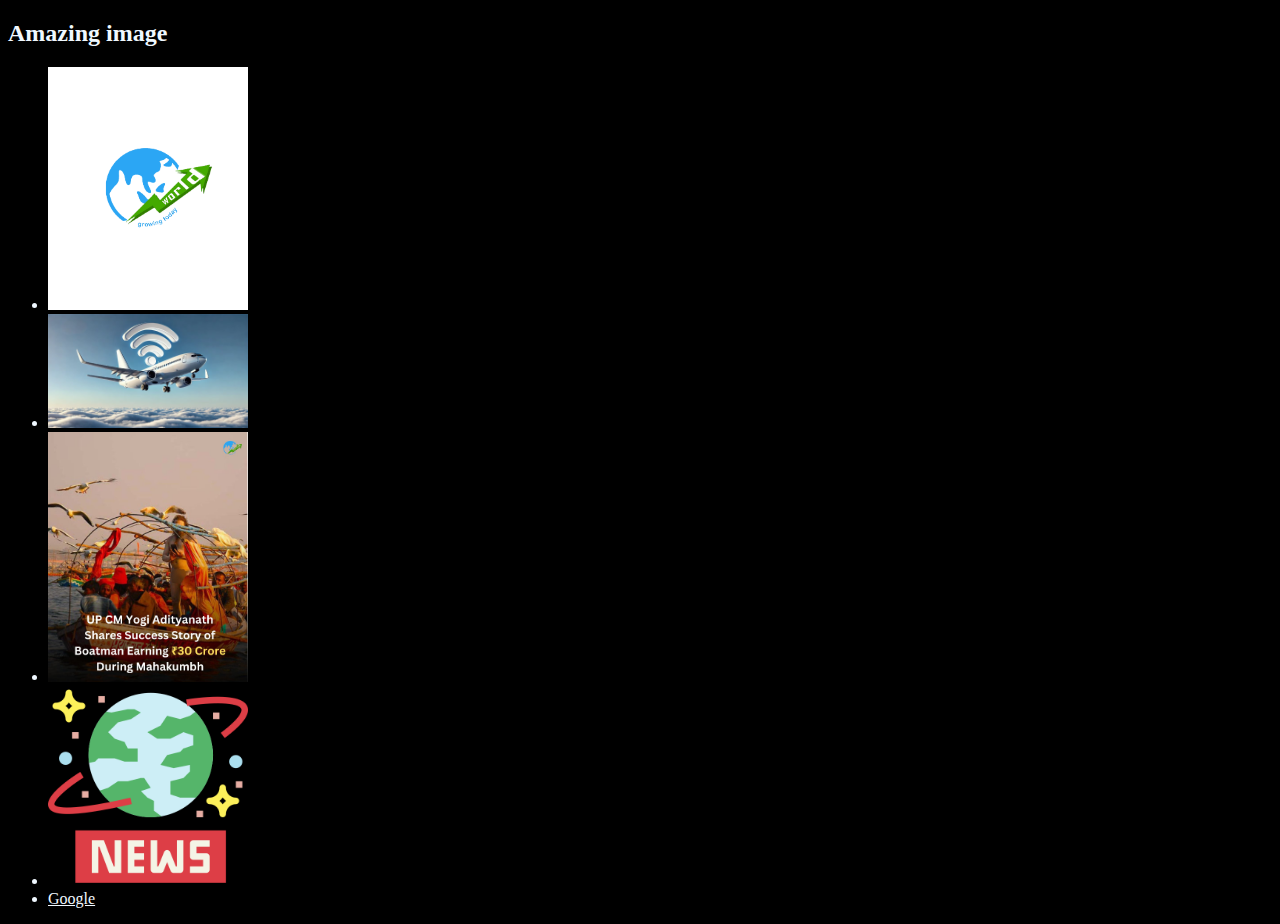
<file: JavaScript 2 Part/Event/Index.html>
<!DOCTYPE html>
<html lang="en">
<head>
    <meta charset="UTF-8">
    <meta name="viewport" content="width=device-width, initial-scale=1.0">
    <title>Html Events</title>

</head>
<body style="background-color: black; color: aliceblue;">
    <h2>Amazing image</h2>
    <div>
        <ul id="image">
            <li><img width="200px" id="profile"src="Growing today world11.jpg" alt="photoshop"></li>
            <li><img width="200px" id="airplae"src="airplane-wifi.jpg"alt=""></li>
            <li><img width="200px" id="Instagram"src="1Instagram page.jpg" alt=""></li>
            <li><img width="200px" id="worldwide"src="worldwide.png" alt=""></li>
            <li><a style="color:aliceblue;" href="https://google.com" id="google">Google</a></li>
        </ul>
    </div>
</body>
<script>
         // document.getElementById('profile').onclick = function(){
         //     alert('profile image clicked');
         // }

         //type , timestamp , defaultPrevented , target , toElement , srcElement, currentTarget,
         //clientX , clientY , screenX , screenY,
         //latkey ,ctrlKey , shiftKey , keyCode

        // document.getElementById('image').addEventListener('click',function(e){
        //     console.log('ckicked on ul');
        // });

        // document.getElementById('profile').addEventListener('click',function(e){
        //     console.log('ckicked on profile'); 
        //     e.stopPropagation()
        // });

        // document.getElementById('google').addEventListener('click',function(e){
        //     e.preventDefault();
        //     e.stopPropagation();
        //     console.log('goolge clicked');
        // });
        

        document.querySelector('#image').addEventListener('click',function(e){
            // console.log(e.target.parentNode);
            console.log(e.target.tagName);
            if(e.target.tagName ==='IMG'){
                let removeit = e.target.parentNode;
                removeit.remove();
            }
        })
</script>
</html>
</file>
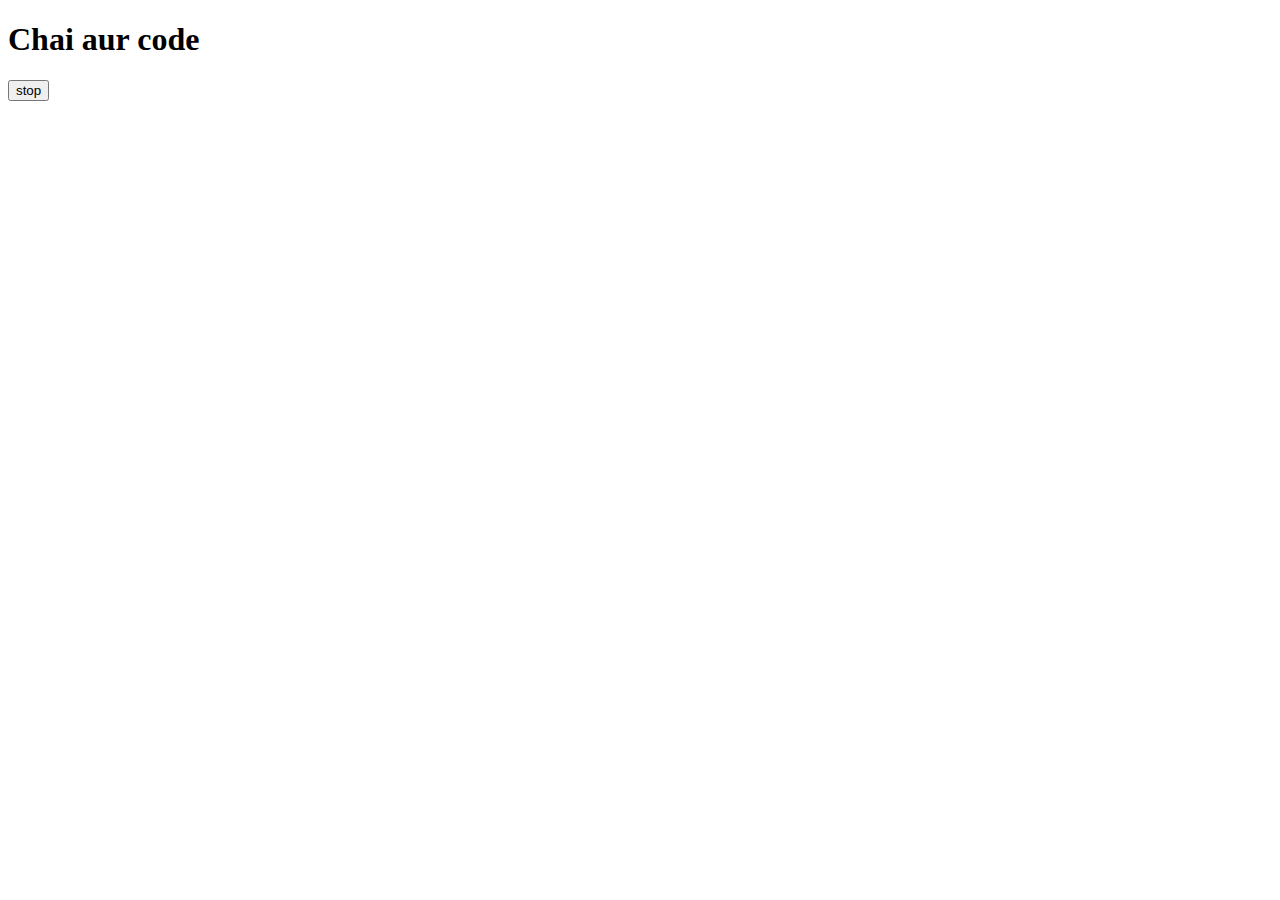
<file: JavaScript 2 Part/Async/1.Index.html>
<!DOCTYPE html>
<html lang="en">
<head>
    <meta charset="UTF-8">
    <meta name="viewport" content="width=device-width, initial-scale=1.0">
    <title>Document</title>
</head>
<body>
    <h1>Chai aur code</h1>
    <button id="stop">stop</button>
</body>
<script>
    const sayname =function(){
        console.log("Hello");   
    };
    const changeText = function(){
        document.querySelector('h1').innerHTML = 'Hello world';
    }
    const timechange = setTimeout(changeText,1000);
    document.querySelector('#stop').addEventListener('click',function(){
        clearTimeout(timechange)
        console.log('stop');
    }); 
</script>
</html>
</file>
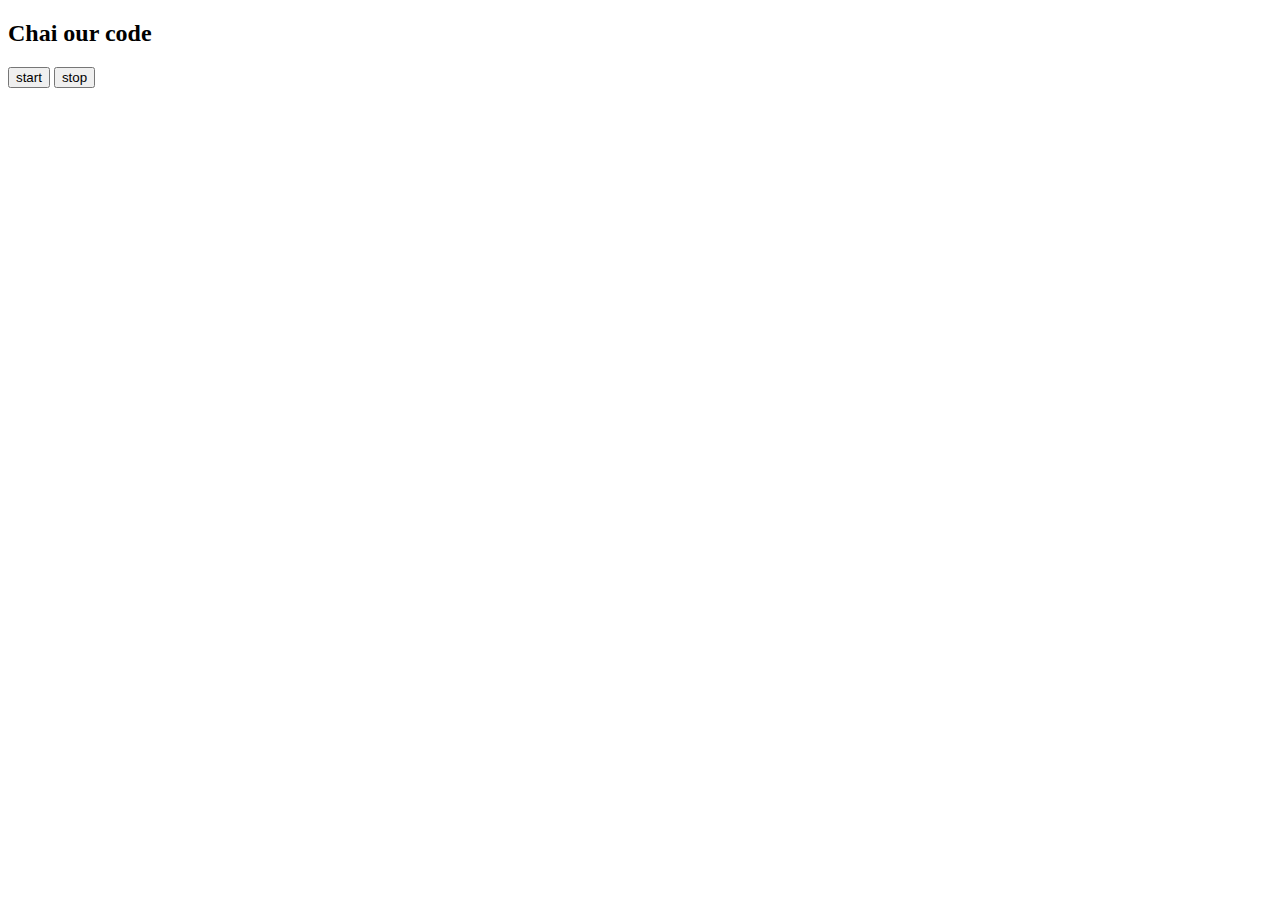
<file: JavaScript 2 Part/Async/2.index.html>
<!DOCTYPE html>
<html lang="en">
<head>
    <meta charset="UTF-8">
    <meta name="viewport" content="width=device-width, initial-scale=1.0">
    <title>Document</title>
</head>
<body>
    <h2>Chai our code</h2>
    <button id="start">start</button>
    <button id="stop">stop</button>
</body>
<script>
    const sayDate = function(str){
        console.log(str,Date.now());
    }
    let timestart;
    document.querySelector('#start').addEventListener('click',function(){
        timestart = setInterval(sayDate,1000,'Hello')
    })
    document.querySelector('#stop').addEventListener('click',function(){
        clearInterval(timestart)
    })
</script>
</html>
</file>
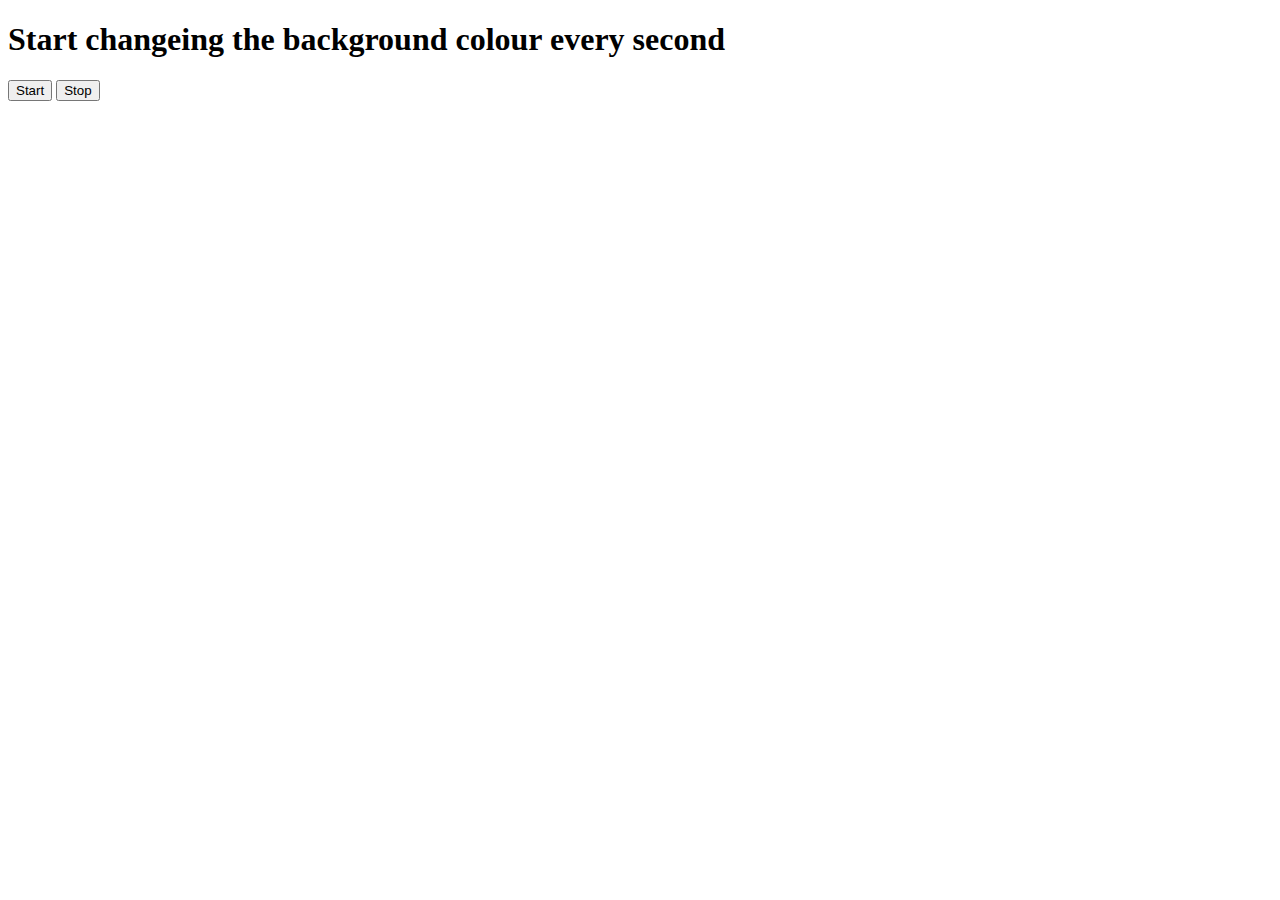
<file: JavaScript 2 Part/Async/3.Colourchange.html>
<!DOCTYPE html>
<html lang="en">
<head>
    <meta charset="UTF-8">
    <meta name="viewport" content="width=device-width, initial-scale=1.0">
    <title>Document</title>
</head>
<body>
    <h1>Start changeing the background colour every second</h1>
    <button id="start">Start</button>
    <button id="stop">Stop</button>
</body>
<script>
    const randomColour = function(){
        const hex = '0123456789ABCDEF';
        let colour = '#'
        for(let i=0;i<6;i++){
            colour +=hex[Math.floor(Math.random() * 16)]; 
        }
        return colour;
    };
    let intervalId;
    const startchangingColor = function(){
        if(!intervalId){
            intervalId = setInterval(changeColor,1000);
        }

        function changeColor(){
            document.body.style.backgroundColor = randomColour();
        }
    };
    const stopchangingColor = function(){
        clearInterval(intervalId);
        intervalId = null;
    };
    document.querySelector('#start').addEventListener('click',startchangingColor);   

    document.querySelector('#stop').addEventListener('click',stopchangingColor); 
</script>
</html>
</file>
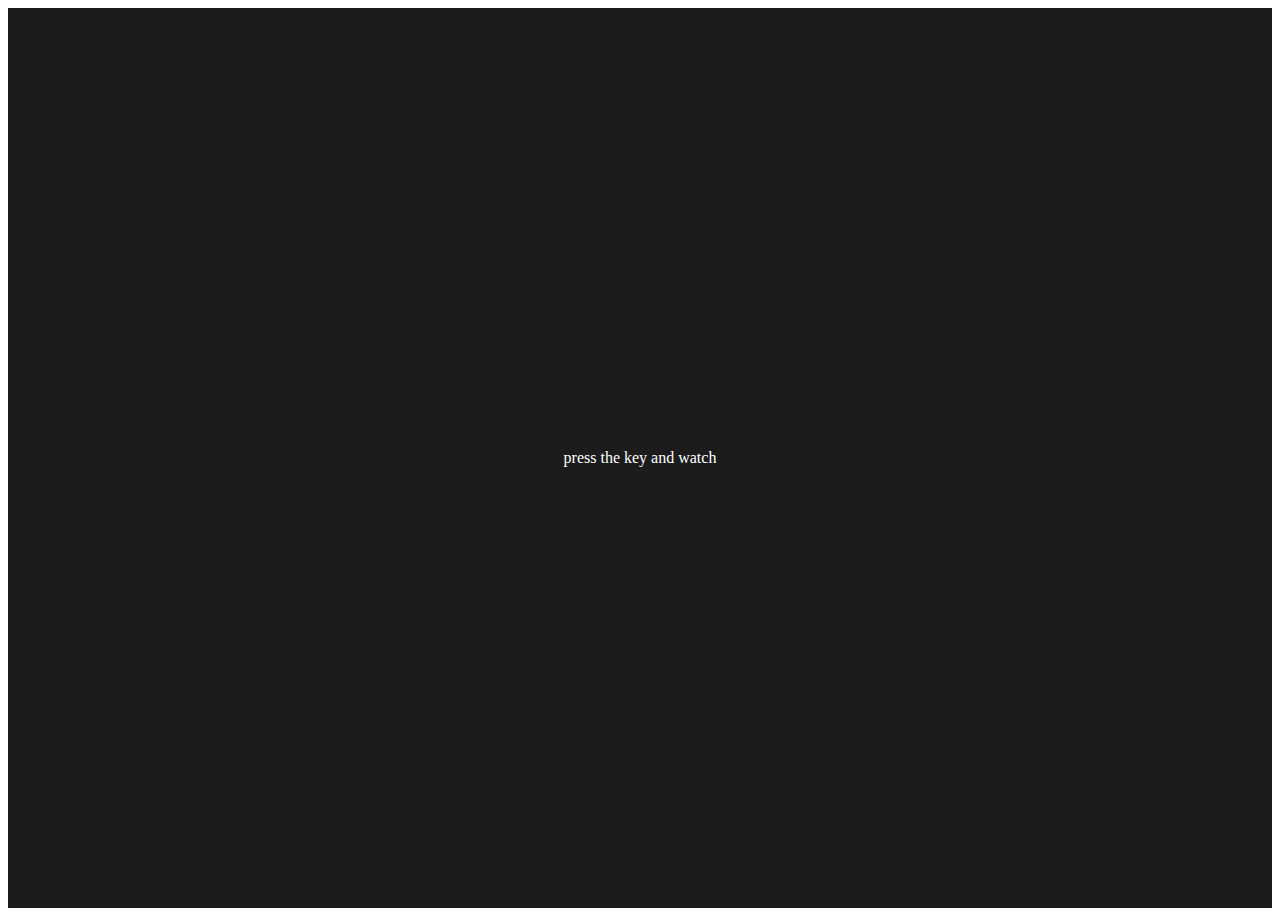
<file: JavaScript 2 Part/Async/4.keycode.html>
<!DOCTYPE html>
<html lang="en">
<head>
    <meta charset="UTF-8">
    <meta name="viewport" content="width=device-width, initial-scale=1.0">
    <title>keycode</title>
    <style>
        table,th,td{border: 1px solid #e7e7e7;
        }
        .project{
            background-color: #1c1c1c;
            color: #ffff;
            display: flex;
            align-items: center;
            justify-content: center;
            text-align: center;
            height: 100vh;
        }
        .color{
            color: aliceblue;
            display: flex;
            flex-direction: row;
        }
    </style>
</head>
<body>
    <div class="project">
        <div id="insert">
            <div class="key">press the key and watch </div>
        </div>
    </div>
</body>
<script>
    const insert = document.getElementById('insert')

    window.addEventListener('keydown',(e)=>{
        insert.innerHTML=`
        <div class='color'>
            <table>
        <tr>
            <td>key</td>
            <td>keycode</td>
            <td>code</td>
        </tr>

        <tr>
            <td>${e.key ===" " ?"space":e.key}</td>
            <td>${e.keyCode}</td>
            <td>${e.code}</td>
        </tr>

    </table>

    </div>
        `;
    })
</script>
</html>
</file>
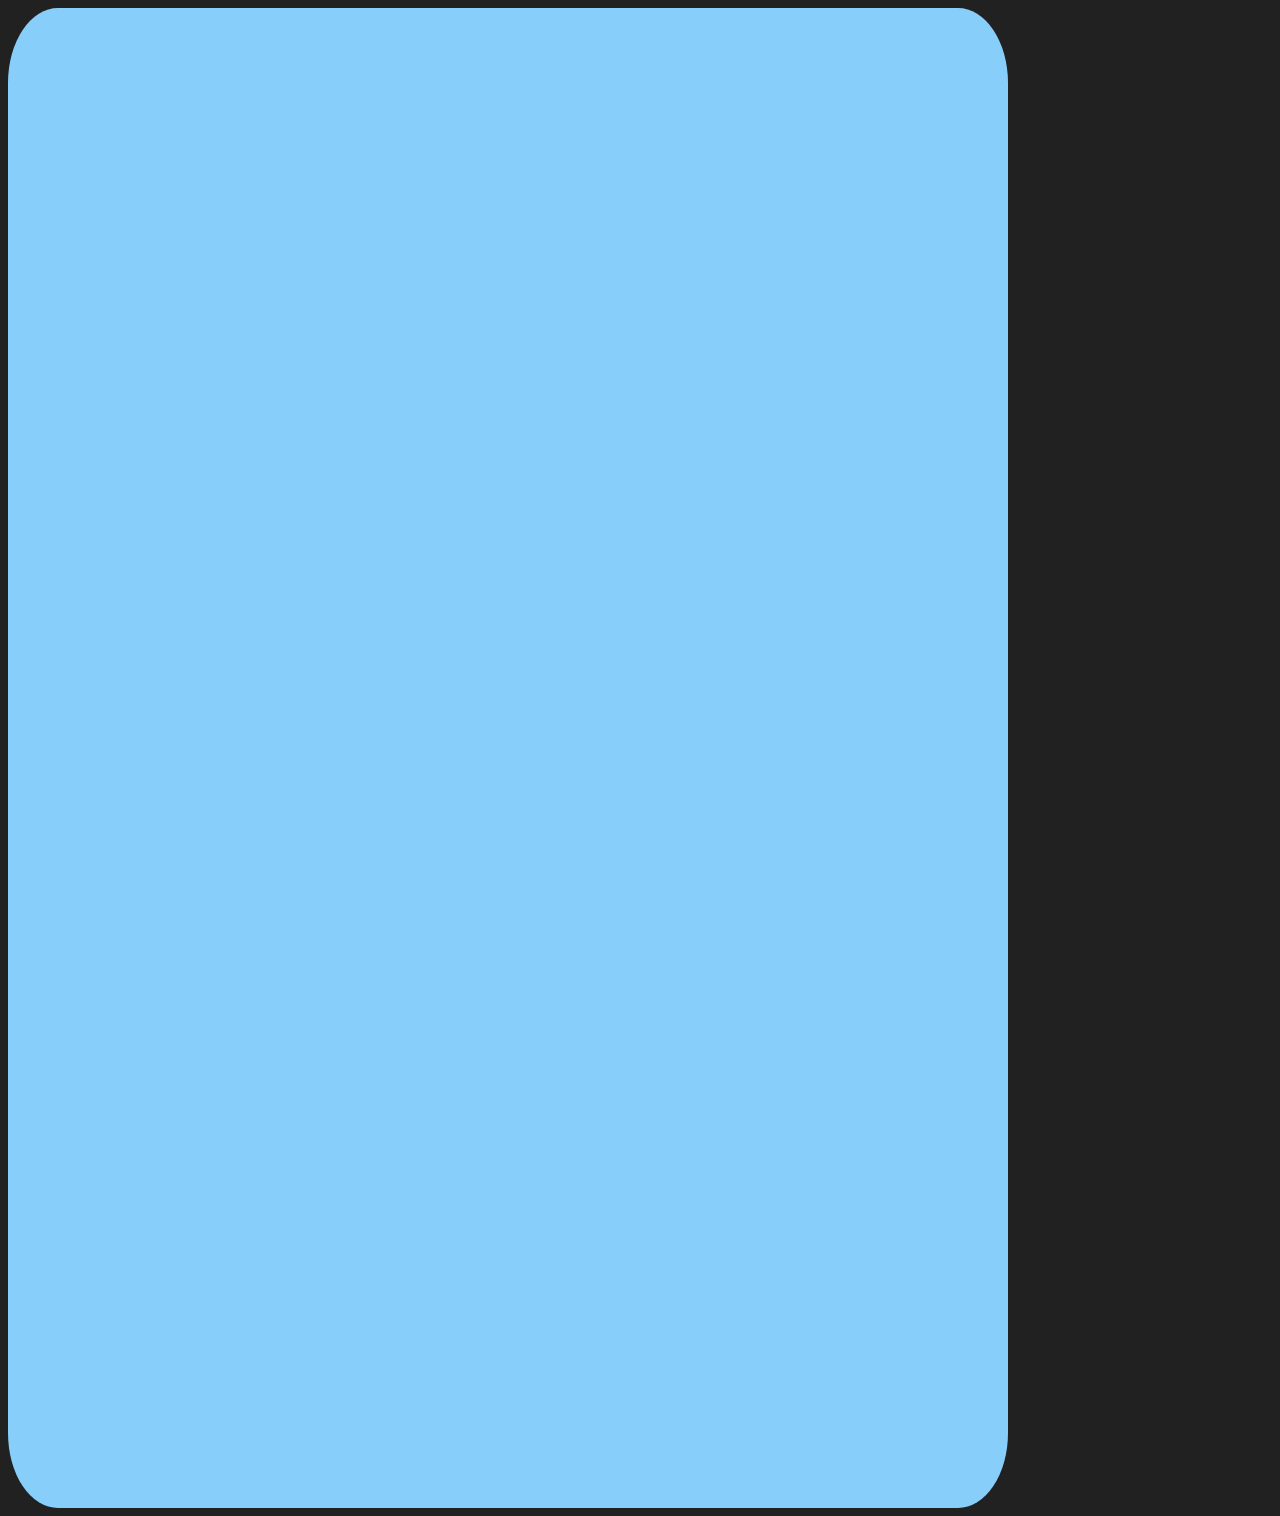
<file: JavaScript 2 Part/Async/5.Advance Asnc.html>
<!DOCTYPE html>
<html lang="en">
<head>
    <meta charset="UTF-8">
    <meta name="viewport" content="width=device-width, initial-scale=1.0">
    <title>Document</title>
    <style>
        body{
            background-color: #212121;
            color: white;
        }
        div{
            width: 1000px;
            height: 1000px;
            background-color: lightskyblue;
            border-radius:5%;
            color: #212121;
            text-align: center;
            align-items: center;
            /* margin-top: 400px; */
            padding-top: 500px;
            font-size: 70px;
            justify-content: center;
            justify-items: center;

        }
    </style>
</head>
<body >
<div id="userdata">

</div>
</body>
<script>
    const requestUrl = 'https://api.github.com/users/hiteshchoudhary'

    const xhr = new XMLHttpRequest();
    xhr.open('GET',requestUrl)
    xhr.onreadystatechange = function(){
        console.log(xhr.readyState);
            // const data = JSON.parse(this.responseText)
            // console.log(data); 
            

            if(xhr.readyState === 4){
                const data = JSON.parse(this.responseText)
                console.log(data);
                // console.log(data.followers);
               document.getElementById('userdata').innerHTML =`
               <p><strong>username:</strong>${data.name}</p>
               <p><strong>Followes:</strong>${data.followers}</p>
               <p><strong>Id:</strong>${data.id}</p>
               <p><strong>Location:</strong>${data.location}</p>
               <p><strong>profile:</strong>${data.organizations_url}</p>
               `
            }
        }
    xhr.send();
</script>
</html>
</file>
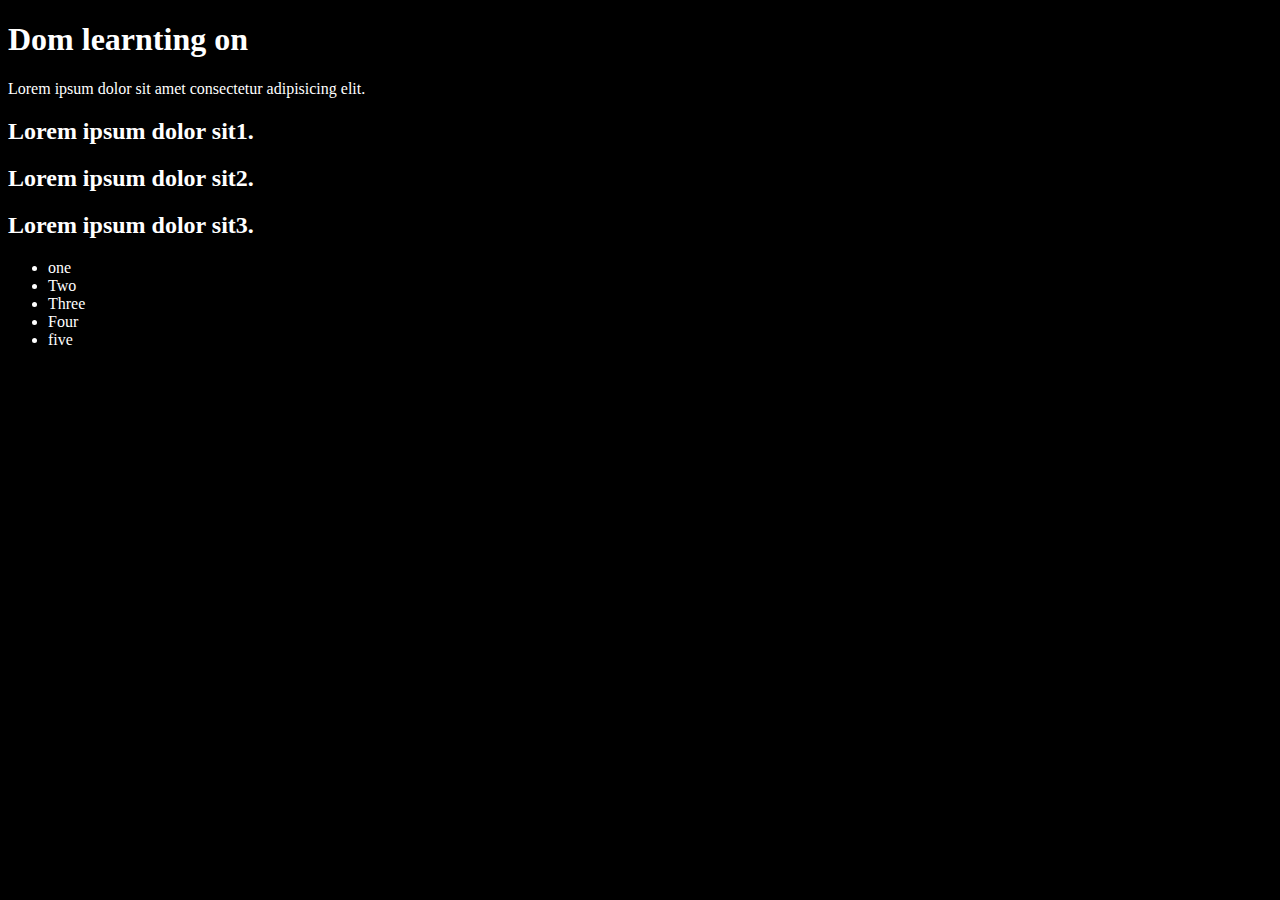
<file: JavaScript 2 Part/Dom/1.Dom.html>
<!DOCTYPE html>
<html lang="en">
<head>
    <meta charset="UTF-8">
    <meta name="viewport" content="width=device-width, initial-scale=1.0">
    <title>Dom module</title>
    <style>
        body{
            background-color: black;
            color: white;
        }
    </style>
</head>
<body>
    <div class="bg-black">
        <h1 id="title" class="heading">Dom learnting on <span style="display: none;"> chai aur code</span> </h1>
        <p>Lorem ipsum dolor sit amet consectetur adipisicing elit.</p>
        <h2>Lorem ipsum dolor sit1.</h2>
        <h2 id="Two ">Lorem ipsum dolor sit2.</h2>
        <h2 class="Three">Lorem ipsum dolor sit3.</h2>
        <ul class="parent">
            <li class="day">one</li>
            <li class="day">Two</li>
            <li class="day">Three</li>
            <li class="day">Four</li>
            <li class="day">five</li>
        </ul>
    </div>
</body>
<script>
    // const parent = document.querySelector('.parent')
    // console.log(parent);
    // console.log(parent.children);
    // console.log(parent.children[2].innerHTML);


    // for (let i = 0; i < parent.children.length; i++) {
    //     console.log(parent.children[i].innerHTML);
        
    // }  
    
    // console.log(parent.firstElementChild);
    // console.log(parent.lastElementChild);
    
    const numbers = document.querySelector('.day') 
    // console.log(numbers);
    // console.log(numbers.parentElement);
    // console.log(numbers.nextElementSibling);
    console.log("NODES:",parent.childNodes);
    
    
    
</script>
</html>
</file>
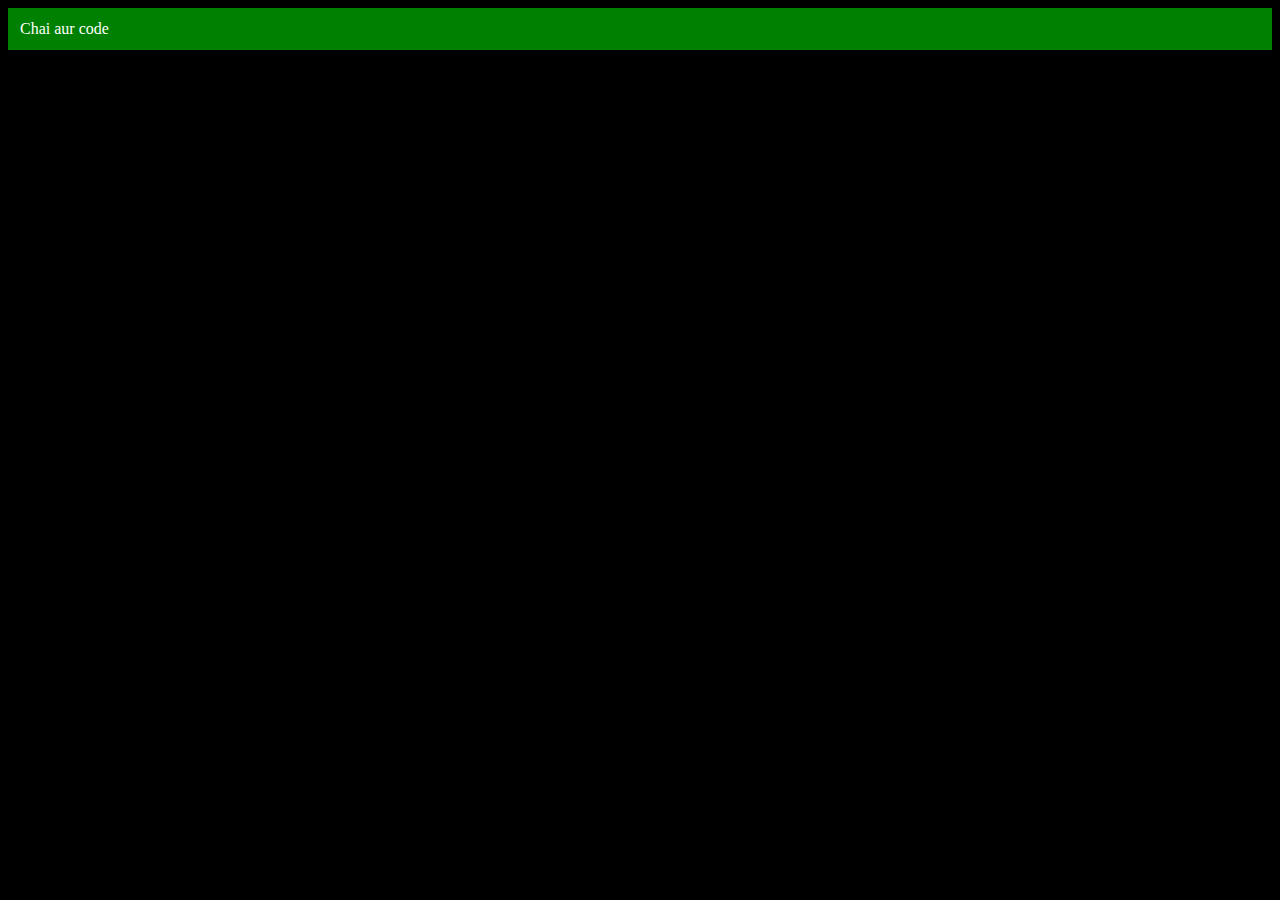
<file: JavaScript 2 Part/Dom/2.Dom.html>
<!DOCTYPE html>
<html lang="en">
<head>
    <meta charset="UTF-8">
    <meta name="viewport" content="width=device-width, initial-scale=1.0">
    <title>Document object module</title>
</head>
<body style="background-color: black; color: #fff;">
    
</body>
<script>
    const div = document.createElement('div');
    console.log(div);
    div.className = "main";
    div.id = Math.round(Math.random() * 10 + 1);
    div.setAttribute('title','generated title');
    div.style.backgroundColor = "green"
    div.style.color = "white"
    div.style.padding = "12px"
    // div.innerText = "Chai aur code";
    const addText = document.createTextNode("Chai aur code")
    div.appendChild(addText);

    document.body.appendChild(div);
    
</script>
</html>
</file>
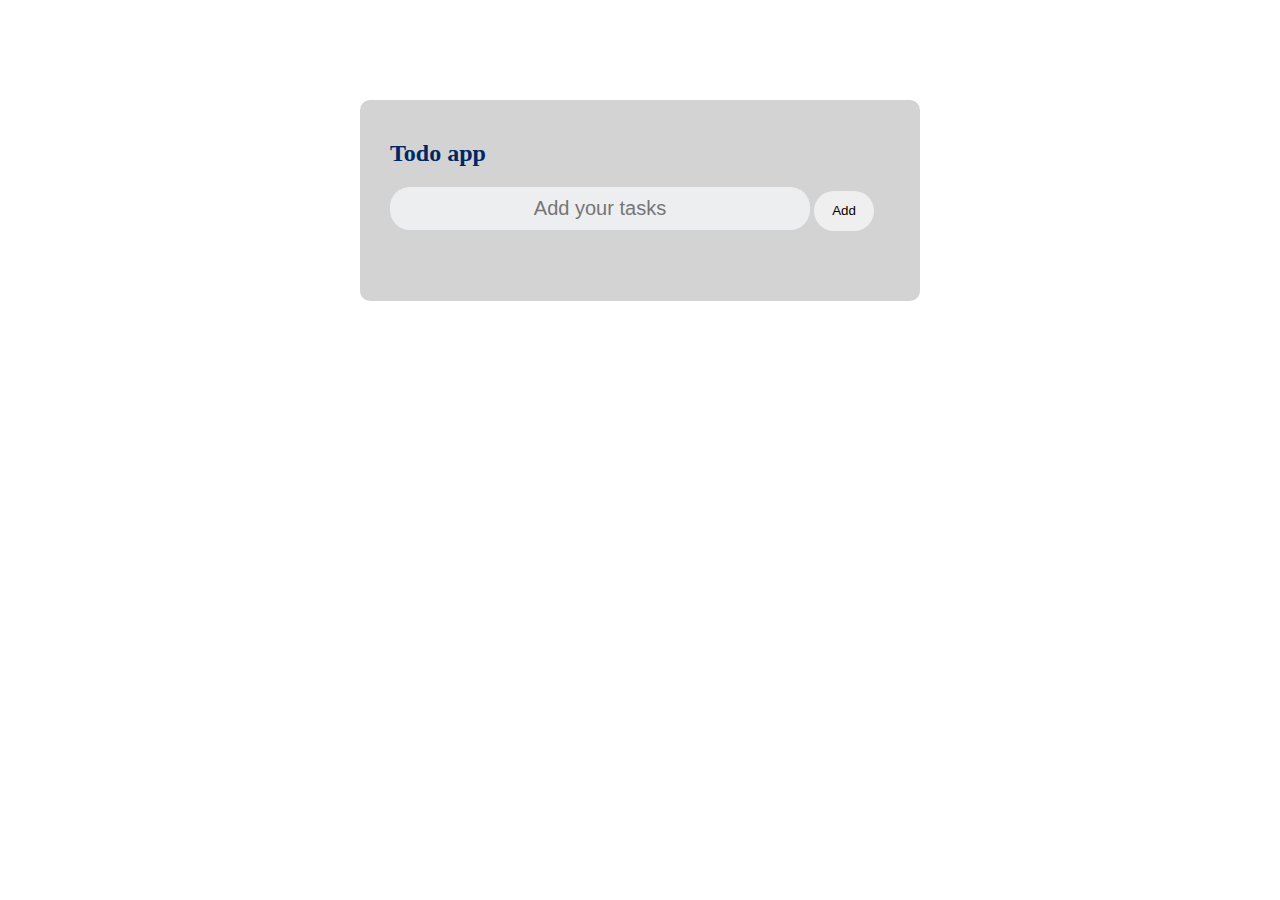
<file: JavaScript 2 Part/Project Files/5_Project File/Indexx.html>
<!DOCTYPE html>
<html lang="en">
<head>
    <meta charset="UTF-8">
    <meta name="viewport" content="width=device-width, initial-scale=1.0">
    <title>To do list</title>
    <link rel="stylesheet" href="styles.css">
</head>
<body>
    <div class="container">
        <div class="todoapp">
            <h2>Todo app</h2>
            <div class="row">
                <input type="text" id="input-box" placeholder="Add your tasks">
                <button onclick="AddTask()">Add</button>
            </div>
            <ul id="list-task">
                <!-- <li class="checked">Task1</li>
                <li>Task2</li>
                <li>Task3</li> -->
            </ul>
        </div>
    </div>
</body>
<script src="script.js"></script>
</html>
</file>
<file: JavaScript 2 Part/Project Files/5_Project File/styles.css>
*{
    margin: 0px;
    padding: 0px;

}

.containr{
    width:100% ;
    height: 100vh;
    background:linear-gradient(130deg, #153677,#4e085f);
    padding:10px;

}
.todoapp{
    width: 100%;
    max-width: 500px;
    padding: 40px 30px 70px;
    margin: 100px auto 20px;
    border-radius: 10px;
    background:lightgrey;
}
.todoapp h2{
    color: #002765;
    display: flex;
    align-items: center;
    margin-bottom: 20px;
}
/* .row{
    display: flex;
    align-items: center;
    justify-content: space-between;
    background: #edeef0;
    border-radius: 30px;
    padding-left: 20px;
    margin-bottom:25px ;

} */
input{
    flex: 1;
    border: none;
    outline: none;
    background:#edeef0;
    border-radius: 20px;
    padding: 10px;
    width: 80%;
    text-align: center;
    gap: 10px;
    font-size: 20px;
}

button{
    width:60px;
    height: 40px;
    border: none;
    outline: none;
    border-radius: 20px;
}

ul li{
    list-style:none;
    font-size: 17px;
    padding:12px 8px 12px 50px ;
    user-select: none;
    cursor: pointer;
    position: relative;
}
ul li::before{
    content:'';
    position: absolute;
    height: 28px;
    width: 28px;
    border-radius: 50%;
    background-image: url(circle\ png.png);
    /* border: 1px black solid; */
    background-size: cover;
    background-position:center;
    top: 12px;
    left: 8px;

}
ul li.checked{
    color:#757474;
    text-decoration: line-through;
}
ul li.checked::before{
    background-image: url(chacked.png);
}

ul li span{
    position: absolute;
    right: 0;
    top: 5px;
    width: 40px;
    height: 40px;
    font-size: 22px ;
    color: #555;
    text-align: center;
    line-height: 40px;
    border-radius: 5px;
}

ul li span:hover{
    background-color: antiquewhite;
}
</file>
